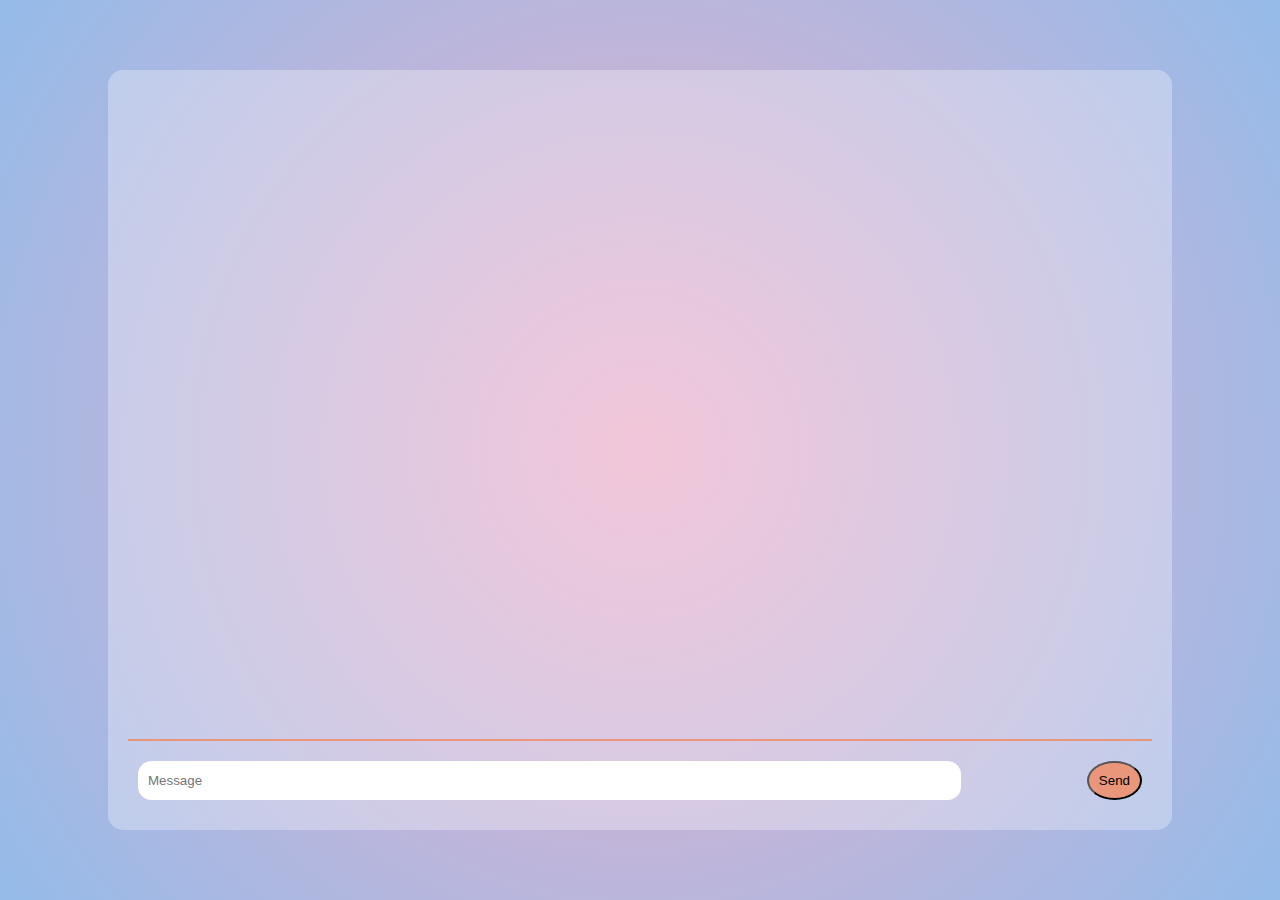
<file: client/index.html>
<!DOCTYPE html>
<html lang="en">
<head>
  <meta charset="UTF-8">
  <meta name="viewport" content="width=device-width, initial-scale=1.0">
  <title>Our GHW Chat!</title>
  <link rel="stylesheet" href="styles.css">
</head>
<body>
  <section id="chat">
    <div id="chat-window">
      <div id="output"></div>
      <div id="feedback"></div>
    </div>
    <div id="separator"></div>
    <form id="chat-input">
      <input id="message" type="text" placeholder="Message">
      <button id="send" type="submit">Send</button>
    </form>
  </section>
  <script type="module">
    import { io } from "https://cdn.socket.io/4.8.1/socket.io.esm.min.js";

    const socket = io('http://localhost:8080');

    socket.on("connect", () => {
      console.log('Connected to the server!', socket.connected); // true
    });

    socket.on("message", (message) => {
      console.log('A message from server: ', message);
      // Write in the chat window the message received
      const output = document.getElementById("output");
      output.innerHTML += `<p><strong>Someone:</strong> ${message}</p>`;
    });

    document.getElementById("chat-input").addEventListener("submit", (e) => {
      e.preventDefault();
      // Get the message from the input field
      const message = document.getElementById("message").value;

      // Emit the message to the server & clear the input field
      socket.emit("message", message);
      document.getElementById("message").value = "";

      // Write in the chat window the message sent
      const output = document.getElementById("output");
      output.innerHTML += `<p><strong>You:</strong> ${message}</p>`;
    });
  </script>
</body>
</html>
</file>
<file: client/styles.css>
body {
  margin: 0;
  padding: 0;
  box-sizing: border-box;
  display: flex;
  flex-direction: column;
  justify-content: center;
  align-items: center;
  height: 100vh;
  width: 100vw;
  background: radial-gradient(circle, rgba(238,174,202,1) 0%, rgba(148,187,233,1) 100%); 
  color: #333;
  font-family: monospace;
}

#chat {
  height: 80vh;
  width: 80vw;
  margin: 0 auto;
  background: rgba(255,255,255,.3);
  border-radius: 15px;
  padding: 20px;
  display: flex;
  flex-direction: column;

  #chat-window {
    display: flex;
    flex-direction: column;
    width: 100%;
    height: 100%;
    overflow-y: auto;
  }

  #separator {
    margin: 10px 0;
    display: flex;
    justify-content: center;
    align-items: center;
    border: 1px solid darksalmon;
  }

  #chat-input {
    display: flex;
    justify-content: space-between;
    padding: 10px;

    input {
      width: 80%;
      border-radius: 1em;
      padding: 10px;
      border: none;
    }

    input:focus {
      outline: none;
    }
    
    button {
      background-color: darksalmon;
      border-radius: 50%;
      padding: 10px;
    }
  }
}
</file>
